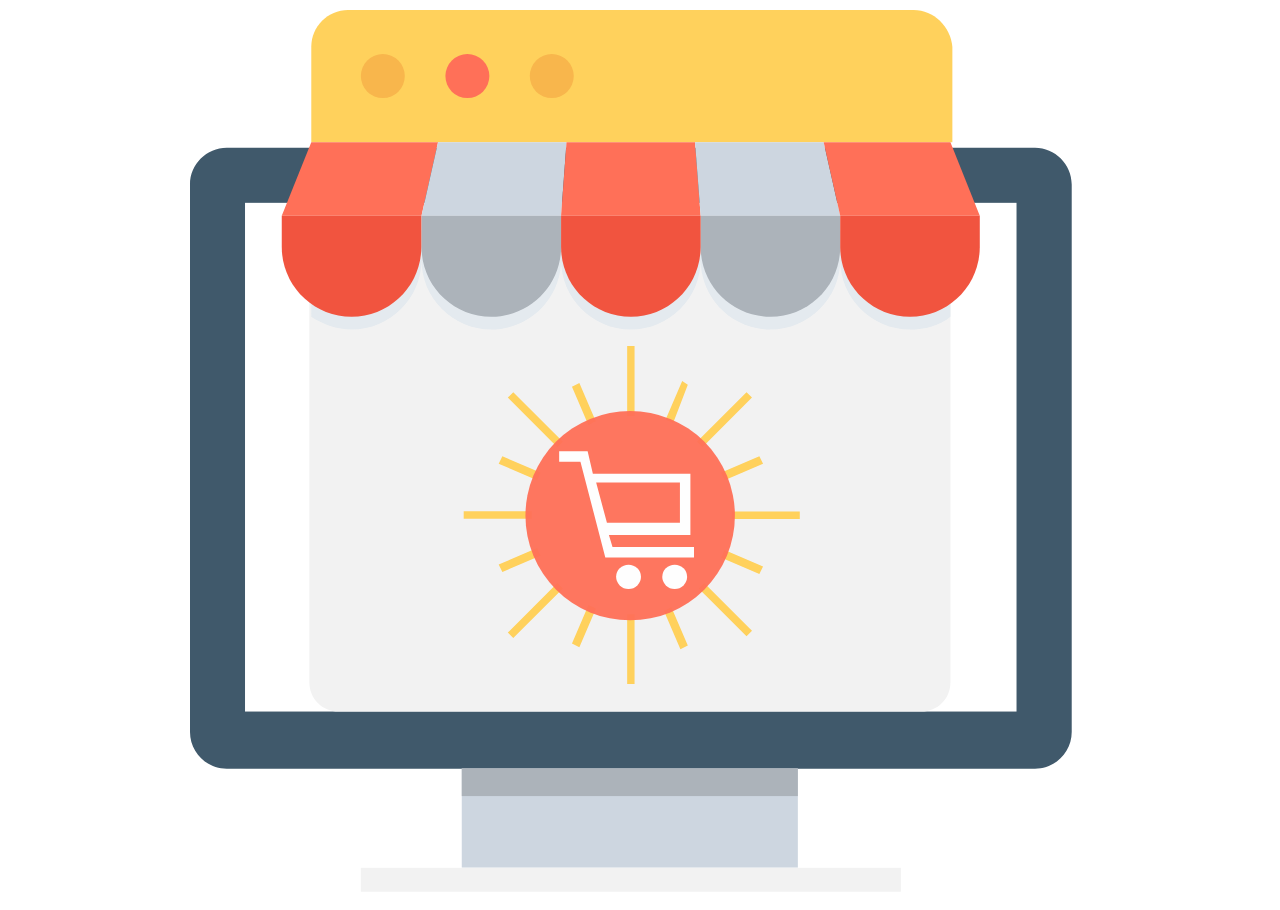
<file: app/src/main/resources/animaciones/irATienda/index.html>
<!DOCTYPE html>
<html>
<head>
	<title></title>
	<link rel="stylesheet" type="text/css" href="animacion.css">
</head>
<body>
	
	<div class="contenedor">
		<svg version="1.1" id="Layer_1" xmlns="http://www.w3.org/2000/svg" xmlns:xlink="http://www.w3.org/1999/xlink" x="0px" y="0px" viewBox="0 0 512 512" class="item ordenador">

			<path class="st0" d="M480.7,78.4H20.9C9.4,78.4,0,87.8,0,99.3v311.4c0,11.5,9.4,20.9,20.9,20.9h459.8c11.5,0,20.9-9.4,20.9-20.9
				V99.3C501.6,87.8,492.1,78.4,480.7,78.4z"/>
			<rect x="31.3" y="109.7" class="st1" width="438.9" height="289.4"/>
			<rect x="154.6" y="431.5" class="st2" width="191.2" height="56.4"/>
			<rect x="97.2" y="488" class="st3" width="307.2" height="13.6"/>
			<rect x="154.6" y="431.5" class="st4" width="191.2" height="15.7"/>
			<path class="st3" d="M432.6,117v265.4c0,9.4-7.3,16.7-16.7,16.7H84.6c-9.4,0-16.7-7.3-16.7-16.7V117H432.6z"/>

			<g class="rayos" id="rayos">
				<g class="giro">
					<path class="st1 rayo desp1" d="M252.9,191.2v39.7c-1,0-1,0-2.1,0s-1,0-2.1,0v-39.7H252.9z"/>
					</path>
					<path class="st1 rayo desp2" d="M252.9,343.8v39.7h-4.2v-39.7c1,0,1,0,2.1,0S251.8,343.8,252.9,343.8z"/>
					<path class="st1 rayo desp1" d="M319.7,220.5l-28.2,28.2c-1-1-2.1-2.1-3.1-3.1l28.2-28.2L319.7,220.5z"/>
					<path class="st1 rayo desp2" d="M212.1,329.1l-28.2,28.2l-3.1-3.1L209,326C210,327.1,211.1,328.1,212.1,329.1z"/>
					<path class="st1 rayo desp1" d="M346.9,285.3v4.2h-38.7c0-1,0-1,0-2.1c0-1,0-1,0-2.1H346.9L346.9,285.3z"/>
					<path class="st1 rayo desp2" d="M194.4,287.3c0,1,0,1,0,2.1h-38.7v-4.2h38.7C194.4,285.3,194.4,286.3,194.4,287.3z"/>
					<path class="st1 rayo desp1" d="M319.7,353.2l-3.1,3.1l-27.2-27.2c1-1,2.1-2.1,3.1-3.1L319.7,353.2z"/>
					<path class="st1 rayo desp2" d="M212.1,245.6c-1,1-2.1,2.1-3.1,3.1l-28.2-28.2l3.1-3.1L212.1,245.6z"/>
					<path class="st1 rayo desp1" d="M230.9,234.1c-1,0-2.1,1-4.2,2.1l-9.4-21.9l4.2-2.1L230.9,234.1z"/>
					<path class="st1 rayo desp2" d="M283.2,361.5l-4.2,2.1l-9.4-21.9c1,0,2.1-1,4.2-2.1L283.2,361.5z"/>
					<path class="st1 rayo desp1" d="M199.6,263.3c-1,1-1,2.1-2.1,4.2l-21.9-9.4l2.1-4.2L199.6,263.3z"/>
					<path class="st1 rayo desp2" d="M326,316.6l-2.1,4.2l-21.9-9.4c1-1,1-2.1,2.1-4.2L326,316.6z"/>
					<path class="st1 rayo desp1" d="M199.6,310.3l-21.9,9.4l-2.1-4.2l21.9-9.4C198.5,308.2,198.5,309.3,199.6,310.3z"/>
					<path class="st1 rayo desp2" d="M326,258.1l-21.9,9.4c0-1-1-2.1-2.1-4.2l21.9-9.4L326,258.1z"/>
					<path class="st1 rayo desp1" d="M230.9,340.6l-9.4,21.9l-4.2-2.1l9.4-21.9C228.8,339.6,229.9,339.6,230.9,340.6z"/>
					<path class="st1 rayo desp2" d="M283.2,213.2l-8.4,21.9c-1-1-2.1-1-4.2-2.1l9.4-21.9L283.2,213.2z"/>
				</g>
			</g>
			<path class="st5" d="M411.7,0H89.9C78.4,0,69,9.4,69,20.9v54.3h364.7V20.9C432.6,9.4,423.2,0,411.7,0z"/>
			<ellipse class="st6" cx="205.8" cy="37.6" rx="12.5" ry="12.5"/>
			<ellipse class="st7" cx="157.8" cy="37.6" rx="12.5" ry="12.5"/>
			<ellipse class="st6" cx="109.7" cy="37.6" rx="12.5" ry="12.5"/>
			<path class="st8" d="M432.6,125.4v49.1c-6.3,5.2-14.6,7.3-23,7.3c-21.9,0-39.7-17.8-39.7-39.7c0,21.9-17.8,39.7-39.7,39.7
				s-39.7-17.8-39.7-39.7c0,21.9-17.8,39.7-39.7,39.7s-39.7-17.8-39.7-39.7c0,21.9-17.8,39.7-39.7,39.7s-39.7-17.8-39.7-39.7
				c0,21.9-17.8,39.7-39.7,39.7c-8.4,0-16.7-3.1-23-7.3v-49.1C69,125.4,432.6,125.4,432.6,125.4z"/>
			<polygon class="st7" points="131.7,117 52.2,117 69,75.2 141.1,75.2 "/>
			<polygon class="st2" points="211.1,117 131.7,117 141.1,75.2 214.2,75.2 "/>
			<polygon class="st7" points="290.5,117 211.1,117 214.2,75.2 287.3,75.2 "/>
			<polygon class="st2" points="369.9,117 290.5,117 287.3,75.2 360.5,75.2 "/>
			<polygon class="st7" points="449.3,117 369.9,117 360.5,75.2 432.6,75.2 "/>
			<g>
				<path class="st4" d="M131.7,134.8c0,21.9,17.8,39.7,39.7,39.7s39.7-17.8,39.7-39.7V117h-79.4V134.8L131.7,134.8z"/>
				<path class="st4" d="M290.5,117v17.8c0,21.9,17.8,39.7,39.7,39.7s39.7-17.8,39.7-39.7V117C369.9,117,290.5,117,290.5,117z"/>
			</g>
			<g>
				<path class="st9" d="M52.2,134.8c0,21.9,17.8,39.7,39.7,39.7s39.7-17.8,39.7-39.7V117H52.2V134.8z"/>
				<path class="st9" d="M211.1,134.8c0,21.9,17.8,39.7,39.7,39.7s39.7-17.8,39.7-39.7V117h-79.4L211.1,134.8L211.1,134.8z"/>
				<path class="st9" d="M369.9,117v17.8c0,21.9,17.8,39.7,39.7,39.7s39.7-17.8,39.7-39.7V117C449.3,117,369.9,117,369.9,117z"/>
			</g>
		</svg>
		<svg version="1.1" id="Capa_2" xmlns="http://www.w3.org/2000/svg" xmlns:xlink="http://www.w3.org/1999/xlink" x="0px" y="0px" viewBox="-325 -275 512 512" class="item mouse">

			<style type="text/css">
				.st11{fill:transparent;stroke:transparent;stroke-miterlimit:10;}
			</style>
			<path class="st11" id="curva" d="M9,8.5C5.4,11.8-11.4,26-35.3,23.8C-52,22.1-63.5,13.2-68,9.2"/>/>
			<g>
				<polygon id="mouse" class="st0 mouse" points="0,0 18.1,64 34.4,48 49.7,64 64,49.9 48.7,33.9 64,17.9 "/>
				<animateMotion dur="0.5s" 
					fill="freeze">
	           		<mpath xlink:href="#curva"/>
	        	</animateMotion>	
			</g>
		</svg>	
		<svg version="1.1" id="Capa_3" xmlns="http://www.w3.org/2000/svg" xmlns:xlink="http://www.w3.org/1999/xlink" x="0px" y="0px" viewBox="-102.5 -122.5 275 275" class="item svg-carro">
			<g class="compra">
				<ellipse id="circuloCarro" class="st7" cx="32" cy="32" rx="32" ry="32"/>
				<path class="st1" d="M26.6,41.6l-1.1-3.7h24.9V19.2H20.6L19,12.3h-8.7v3.2h6.5l7.6,29.3h27.1v-3.2H26.6z M47.2,21.9v12.3H24.9
					l-3.3-12.3H47.2z"/>
				<ellipse class="st1" cx="31.5" cy="50.7" rx="3.8" ry="3.7"/>
				<ellipse class="st1" cx="45.6" cy="50.7" rx="3.8" ry="3.7"/>
			</g>
		</svg>
	</div>
</body>
</html>
</file>
<file: app/src/main/resources/animaciones/irATienda/animacion.css>
@keyframes click {

	10% {
		transform: scale(0.95,0.95);
	}

	25% {
		transform: scale(1,1);
		opacity: 1
	}

	60% { opacity: 1; }

	70% {
		transform: scale(0.4,0.4) translateX(6px) translateY(6px);
		opacity: 0.55;
	}

	80% {
		transform: scale(0.2,0.2) translateX(8px) translateY(8px);
		opacity: 0;
	}

	100% {
		opacity: 0;
	}
}

@keyframes carro {
	
	0% {
		opacity: 0.95;
	}
	
	50% {
		opacity: 1;
		transform: scale(1.2,1.2) translateX(-5px) translateY(-5px);
	}

	100% {
		opacity: 0.95
		transform: scale(1,1) translateX(5px) translateY(5px);
	}
}

@keyframes rayos {
	
	0% {
		transform: rotate(0deg);
	}

	25% {
		transform: rotate(45deg);
	}

	50% {
		transform: scale(1.15,1.15) rotate(90deg);
	}

	75% {
		transform: rotate(135deg);
	}

	100% {
		transform: scale(1,1) rotate(180deg);
	}
}

@keyframes rayo {
	
	100% {
		fill: #ffd15c;
	}
}


html, body {
	margin: 0 auto;
	width: 100%;
	height: 100%;
	overflow-x: hidden;	
	overflow-y: hidden;
}

.contenedor {
	height: 100%;
	width: 100%;
	background-position: 50%;
	background-repeat: no-repeat;
	margin-top: 10px;
}

.st0{fill:#40596B;}
.st1{fill:#FFFFFF;}
.st2{fill:#CDD6E0;}
.st3{fill:#F2F2F2;}
.st4{fill:#ACB3BA;}
.st5{fill:#FFD15C;}
.st6{fill:#F8B64C;}
.st7{fill:#FF7058;}
.st8{fill:#E4EAEF;}
.st9{fill:#F1543F;}
.st10{fill:transparent;}

.item {
	width: 100%;
	height: 100%;
	z-index: 2;
	position: absolute;
}

.mouse {
	z-index: 3;
	animation: click 1s linear forwards;
	animation-delay: 0.5s;
}

.compra {
	opacity: 0.95;
	animation: carro 1.5s linear infinite;
	animation-delay: 1s;
}

.rayos {
	transform-box: fill-box;
	transform-origin: center;
	animation: rayos 1.5s linear infinite;
	animation-delay: 1s;
}

.rayo {
	animation: rayo 2s linear forwards;
	animation-delay: 0.5s;	
}
</file>
